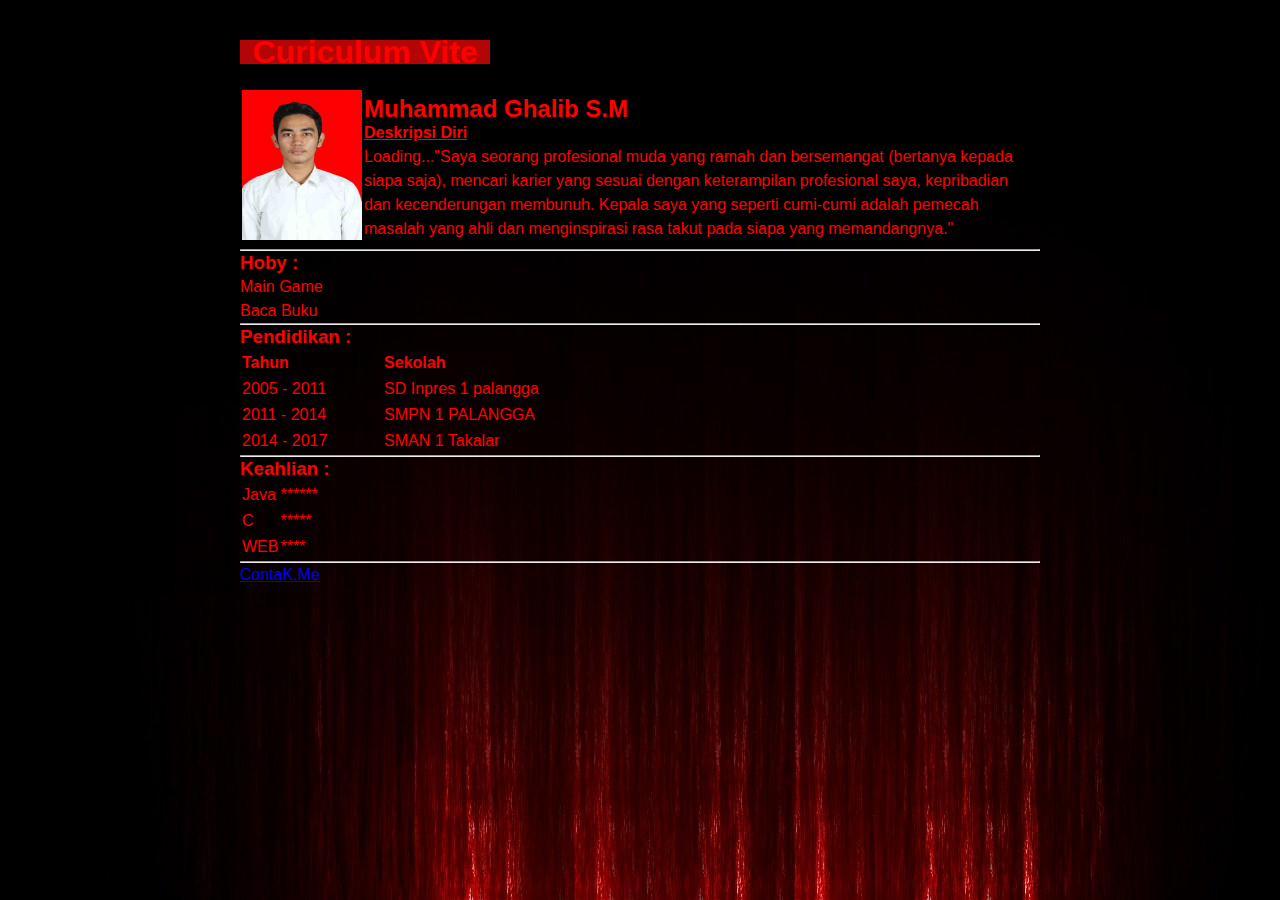
<file: index.html>
<!DOCTYPE html>
<html lang="en">
<head>
	<link rel="stylesheet" type="text/css" href="style.css">
	<title>Muhammad Ghalib S.m</title>


</head>
<body id="satu">

		<table>
				<h1 id="cv">Curiculum Vite</h1><br>
			<tr>
				<td>
					<img src="image/satu.jpg" alt="art" style="width:120px;height:150px;" id="pic">
				</td>
				<td>

					<h2 class="fn"> Muhammad Ghalib S.M <br></h2>
					<h4><u>Deskripsi Diri</u></h4>
					<p>
						Loading..."Saya seorang profesional muda yang ramah dan bersemangat (bertanya kepada siapa saja), mencari karier yang sesuai dengan keterampilan profesional saya, kepribadian dan kecenderungan membunuh. Kepala saya yang seperti cumi-cumi adalah pemecah masalah yang ahli dan menginspirasi rasa takut pada siapa yang memandangnya."
					 </p>
				</td>
			</tr>
		</table>

		<hr> 
		<div id="hobi">
			<h3>Hoby :</h3>
				<ul>
					<p>Main Game</p>
					<p>Baca Buku</p>
				</ul>
		</div>		
		<hr>
			<h3>Pendidikan :</h3>
				<table style="width:50%"> 
					<tr>
    					<td><b>Tahun<b/></td>
    					<td><b>Sekolah</b></td>
    				</tr>
    				<tr>
    					<td>2005 - 2011</td>
    					<td>SD Inpres 1 palangga</td>
    				</tr>
    				<tr>
    					<td>2011 - 2014</td>
    					<td>SMPN 1 PALANGGA</td>
    				</tr>
    				<tr>
    					<td>2014 - 2017</td>
    					<td>SMAN 1 Takalar</td>
    				</tr>
    			</table>
		<hr>
			<h3>Keahlian :</h3>
			<table>
				<tr>
					<td>Java</td>
					<td>******</td>
				</tr>
				<tr>
					<td>C</td>
					<td>*****</td>
				</tr>
				<tr>
					<td>WEB</td>
					<td>****</td>
				</tr>
			</table>

		<hr>
			<a href="contact.html">ContaK.Me</a>




</body>
</html>
</file>
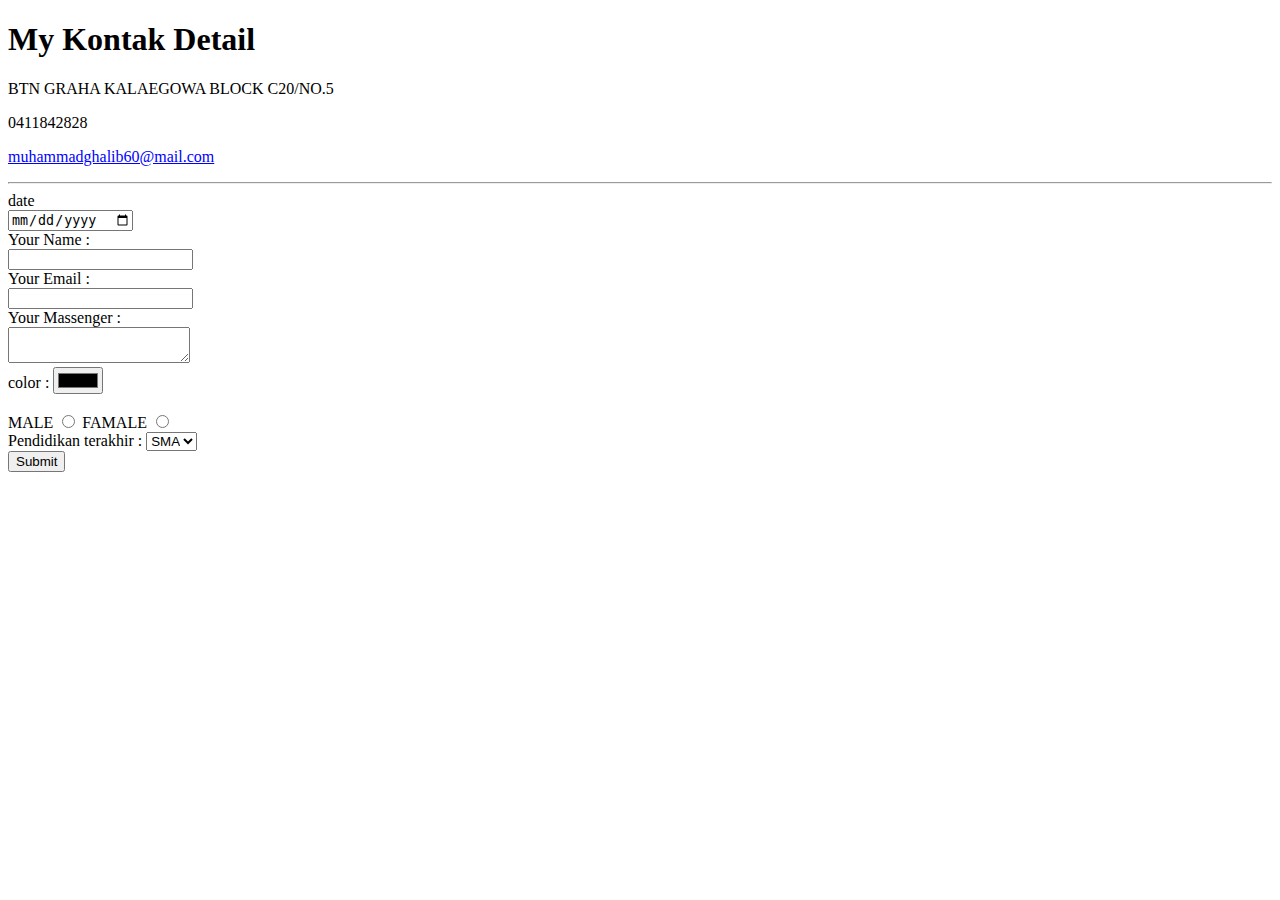
<file: contact.html>
<!DOCTYPE html>
<html lang="en">
<head>
	<title>contact</title>
</head>
<body>
	<h1>My Kontak Detail</h1>
	<p>BTN GRAHA KALAEGOWA BLOCK C20/NO.5</p>
	<p>0411842828</p>
	<p style="color: blue"><u>muhammadghalib60@mail.com</u></p>

	<hr>
	<form>

		<label>date</label><br> <input type="date" name="date"><br>
		<label>Your Name    :</label><br> <input type="text" name="name"><br>
		<label>Your Email    :</label><br> <input type="Email" name="Email"><br>
		<label>Your Massenger :</label><br>
		<textarea></textarea> <br>
		<label>color : </label> <input type="color" name="color"><br><br>
		<label>MALE</label> <input type="Radio" name="MALE"> 
		<label>FAMALE</label> <input type="Radio" name="FAMALE"><br>

		<label>Pendidikan terakhir : </label><select name="Pendidikan terakhir"> 
		<option value="SMA">SMA</option>
		<option value="SMP">SMP</option>
		<option value="SD">SD</option>

		</select> <br>
		<input type="submit" name="submit" >
	</form>

	


</body>
</html>
</file>
<file: style.css>
* { margin: 0; padding: 0; }
        body { font: 16px Helvetica, Sans-Serif; line-height: 24px; background: url(image/wal.jpg); }
        #satu{
        	color: red;
        	width: 800px; margin: 40px auto 70px;
        }


        #cv{
        	width: 250px;
        	background-color: #B30505; 
        	text-align: center;

        }

        hr{
        	color: red;
        }
</file>
